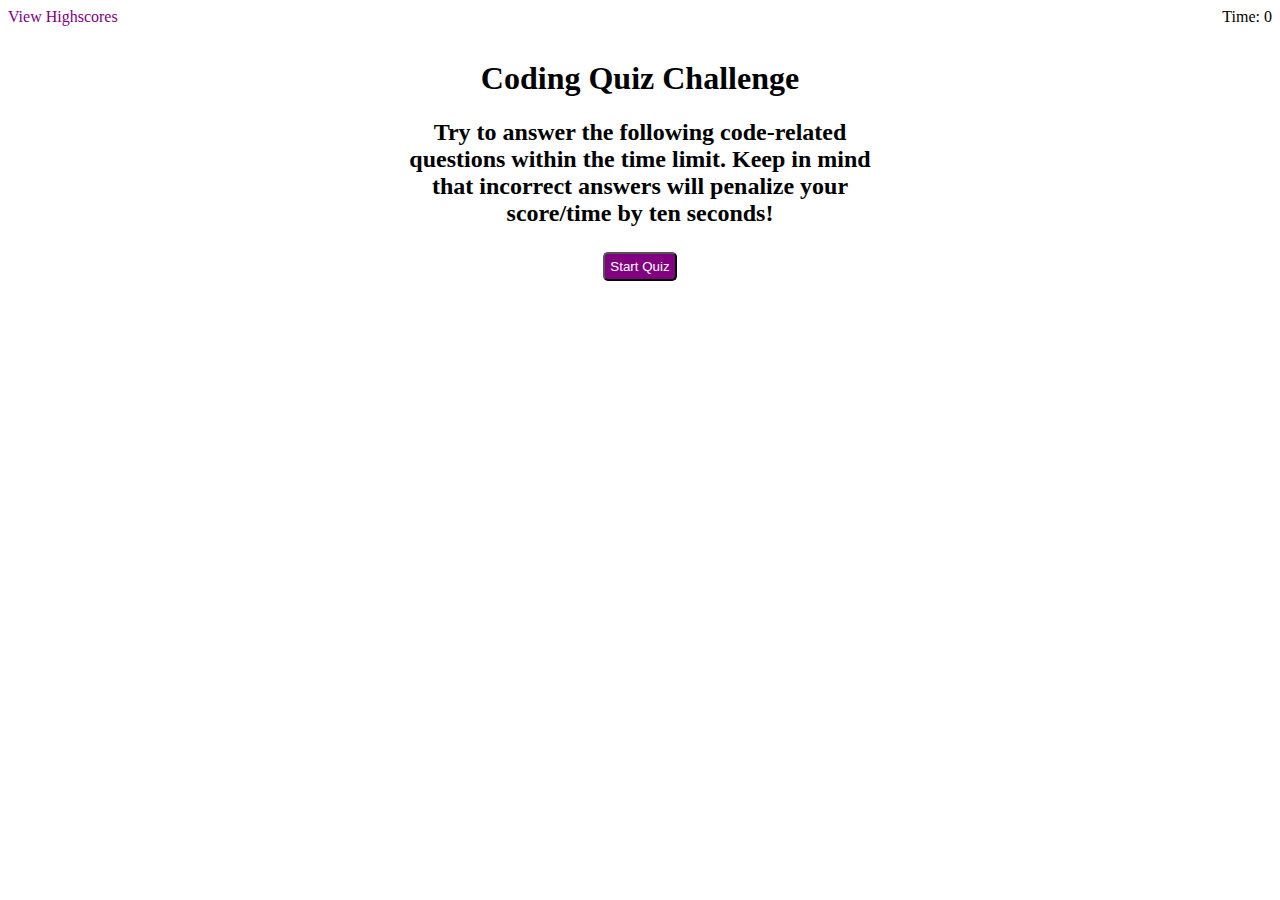
<file: index.html>
<!DOCTYPE html>
<html lang="en">

<head>
    <meta charset="UTF-8">
    <meta http-equiv="X-UA-Compatible" content="IE=edge">
    <meta name="viewport" content="width=device-width, initial-scale=1.0">
    <link rel="stylesheet" href="./assets/css/style.css">
    <title>Code Quiz</title>
</head>

<body>
    <header>
        <a href="./highscores.html">View Highscores</a>
        <span id="timer">Time: <span id="time"></span></span>
    </header>
    <div class="container">
        <div id="intro">
            <h1>Coding Quiz Challenge</h1>
            <h2>
                Try to answer the following code-related questions within the time limit. Keep in mind that incorrect
                answers will penalize your score/time by ten seconds!
            </h2>
            <button id="startbtn">Start Quiz</button>
        </div>
        <div id="quiz"></div>
        <div id="final-message">
            <h1>All done!</h1>
            <form action="highscores.html">
                <h2>Your final score is: </h2>
                <h2 id="score"></h2>
                <br>
                <label><h2>Enter initials: </h2></label>
                <input type="text" id="initials">
                <button id='submit'>Submit</button>
            </form>
        </div>
    </div>
</body>
<script src="./assets/js/script.js"></script>

</html>
</file>
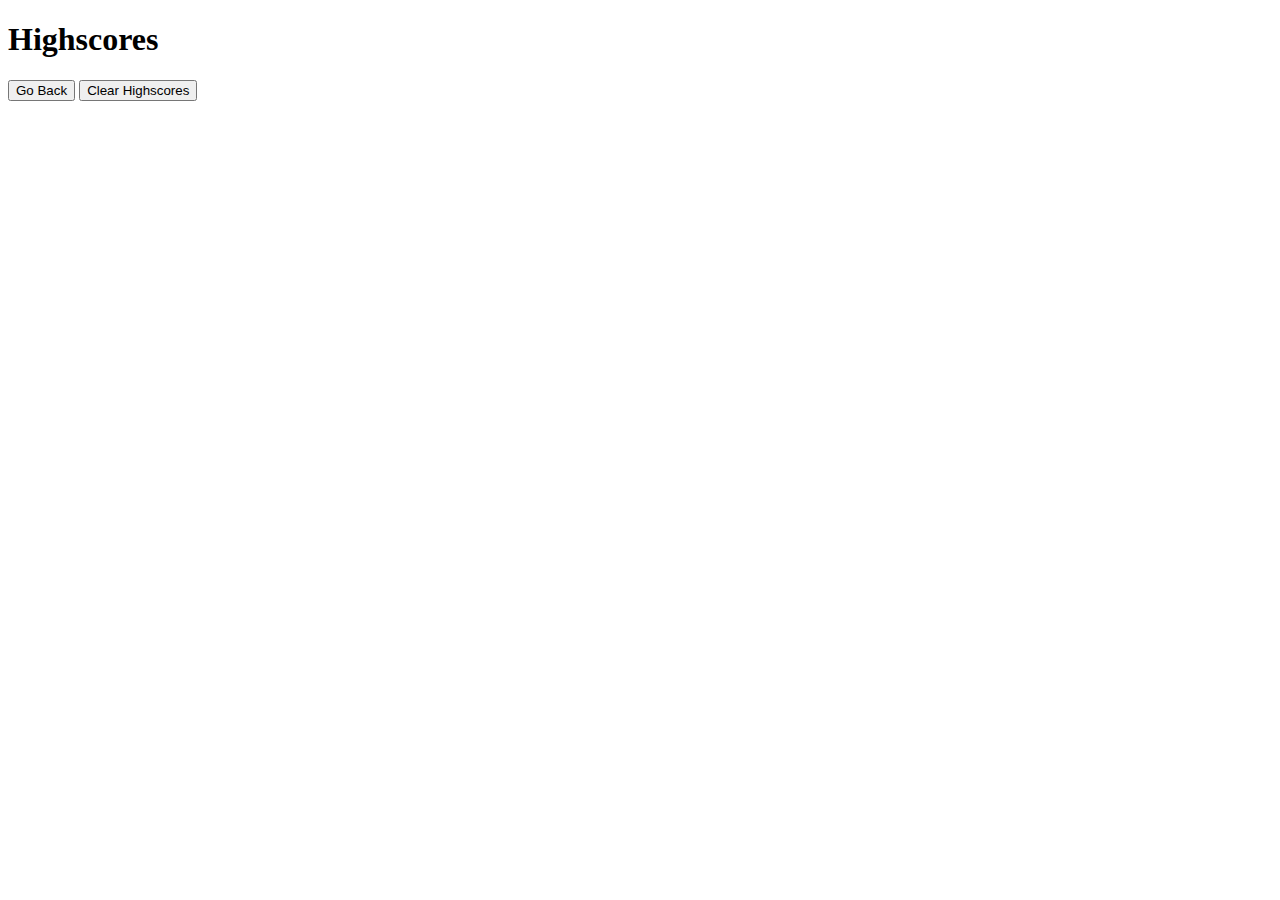
<file: high_scores.html>
<!DOCTYPE html>
<html lang="en">
<head>
    <meta charset="UTF-8">
    <meta http-equiv="X-UA-Compatible" content="IE=edge">
    <meta name="viewport" content="width=device-width, initial-scale=1.0">
    <title>Higscores</title>
</head>
<body>
    <h1>Highscores</h1>
    <div id="high_scores"></div>
    <button>Go Back</button>
    <button>Clear Highscores</button>
</body>
</html>
</file>
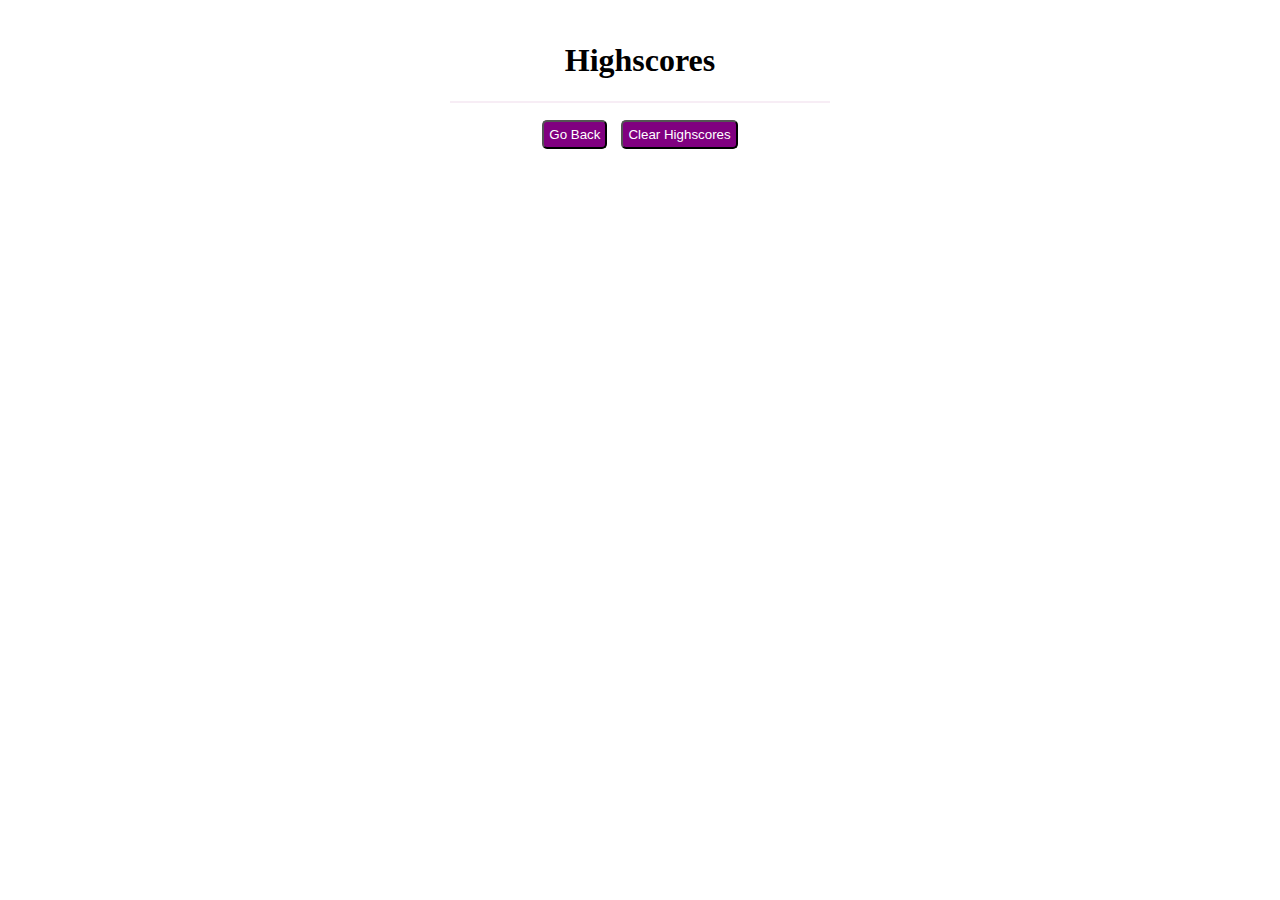
<file: highscores.html>
<!DOCTYPE html>
<html lang="en">
<head>
    <meta charset="UTF-8">
    <meta http-equiv="X-UA-Compatible" content="IE=edge">
    <meta name="viewport" content="width=device-width, initial-scale=1.0">
    <link rel="stylesheet" href="./assets/css/style.css">
    <title>Highscores</title>
</head>
<body>
    <div id="score_container">
        <h1>Highscores</h1>
        <div id="highscores"></div> 
        <button onclick="location.href='index.html'">Go Back</button>
        <button onclick="localStorage.clear(); location.reload();">Clear Highscores</button>
    </div>
    <script src="./assets/js/scores.js"></script>
</body>
</html>
</file>
<file: assets/css/style.css>
/* Header */
header {
    display: flex; 
    justify-content: space-between;
}

/* visited/unvisited link */
header > a:link, 
header > a:visited {
  color: purple;
  text-decoration: none;
}

/* mouse over link */
header > a:hover {
  opacity: 0.8;
  text-decoration: none;
}

/* Container */
.container {
    display: flex;
    justify-content: center;
    padding-top: 1vw;
    padding-left: 31vw;
    padding-right: 31vw;
}

/* Intro */
#intro {
    text-align: center;
}

/* Buttons */
button {
    background-color: purple;
    color: white;
    padding: 5px;
    margin: 5px;
    border-radius: 5px;
}

button:hover {
    cursor: pointer;
    opacity: 0.8;
}

/* Horizontal Rule */
hr {
    color: gray;
}

/* Correct/Wrong Texts */
h5 {
    color: gray;
}

/* Game Over message */
#final-message {
    display: none;
}

#final-message h2 {
    display: inline;
}

/* Highscores Containers */
#score_container {
    text-align: center;
    padding-top: 1vw;
}

#highscores {
    background-color: rgb(247, 237, 245);
    margin-left: 35%;
    margin-right: 35%;
    margin-bottom: 1%;
    padding-top: 1px;
    padding-bottom: 1px;
}
</file>
